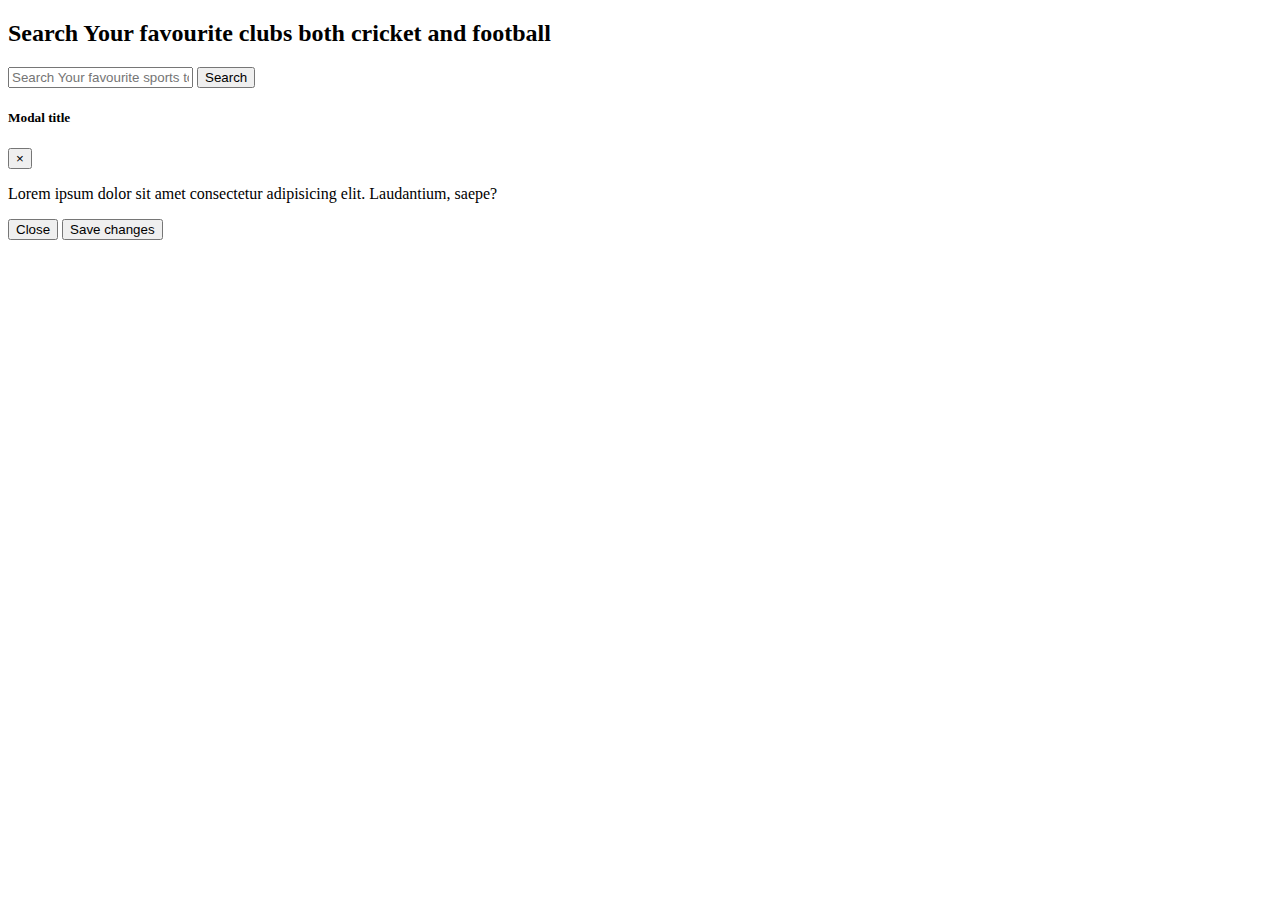
<file: index.html>
<!DOCTYPE html>
<html lang="en">
<head>
  <meta charset="UTF-8">
  <meta http-equiv="X-UA-Compatible" content="IE=edge">
  <meta name="viewport" content="width=device-width, initial-scale=1.0">
  <title>Clubs infomation</title>
  <!-- Bootstrap cdn -->
  <link href="https://cdn.jsdelivr.net/npm/bootstrap@5.1.0/dist/css/bootstrap.min.css" rel="stylesheet" integrity="sha384-KyZXEAg3QhqLMpG8r+8fhAXLRk2vvoC2f3B09zVXn8CA5QIVfZOJ3BCsw2P0p/We" crossorigin="anonymous">
  <!-- custom css -->
  <link rel="stylesheet" href="css/main.css">
</head>
<body>
  
  <h2 class="text-center mt-5">Search Your favourite clubs both cricket and football</h2>

  <!-- input box -->
  <div class="input-group mb-3 w-50 mx-auto py-5">
    <input type="text" id="inputClub" class="form-control" placeholder="Search Your favourite sports to know it's details">
    <button id="btnInfo" class="btn btn-outline-secondary" type="button">Search</button>
  </div>

  <section id="sportsCentre" class="row">
  </section>



  <section id="modal-section">
    <!-- Show Club detials with modal -->
    <div class="modal fade" id="exampleModal" tabindex="-1" role="dialog" aria-labelledby="exampleModalLabel" aria-hidden="true">
      <div class="modal-dialog" role="document">
        <div class="modal-content">
          <div class="modal-header">
            <h5 class="modal-title" id="exampleModalLabel">Modal title</h5>
            <button type="button" class="close" data-bs-dismiss="modal" aria-label="Close">
              <span aria-hidden="true">&times;</span>
            </button>
          </div>
          <div class="modal-body">
            <p>Lorem ipsum dolor sit amet consectetur adipisicing elit. Laudantium, saepe?</p>
          </div>
          <div class="modal-footer">
            <button type="button" class="btn btn-secondary" data-bs-dismiss="modal">Close</button>
            <button type="button" class="btn btn-primary">Save changes</button>
          </div>
        </div>
      </div>
    </div>
  </section>


  <!-- bootstrap js files -->
  <script src="https://cdn.jsdelivr.net/npm/bootstrap@5.1.0/dist/js/bootstrap.bundle.min.js" integrity="sha384-U1DAWAznBHeqEIlVSCgzq+c9gqGAJn5c/t99JyeKa9xxaYpSvHU5awsuZVVFIhvj" crossorigin="anonymous"></script>
  <script src="js/main.js"></script>
</body>
</html>
</file>
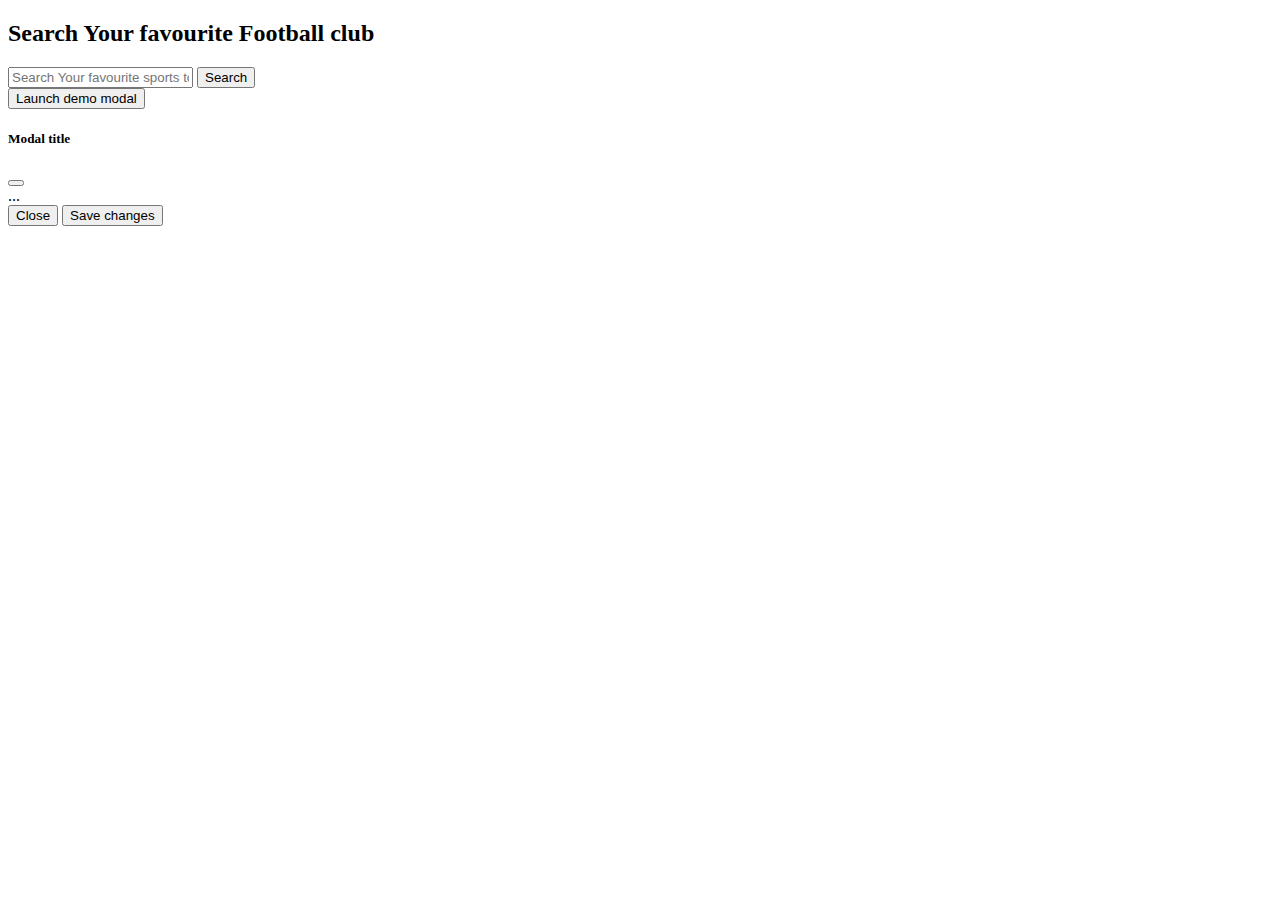
<file: demo.html>
<!DOCTYPE html>
<html lang="en">
<head>
  <meta charset="UTF-8">
  <meta http-equiv="X-UA-Compatible" content="IE=edge">
  <meta name="viewport" content="width=device-width, initial-scale=1.0">
  <title>The sports Db website</title>
  <!-- Bootstrap cdn -->
  <link href="https://cdn.jsdelivr.net/npm/bootstrap@5.1.0/dist/css/bootstrap.min.css" rel="stylesheet" integrity="sha384-KyZXEAg3QhqLMpG8r+8fhAXLRk2vvoC2f3B09zVXn8CA5QIVfZOJ3BCsw2P0p/We" crossorigin="anonymous">
</head>
<body>
  
  <h2 class="text-center">Search Your favourite Football club</h2>

  <div class="input-group mb-3 w-50 mx-auto py-5">
    <input type="text" id="inputClub" class="form-control" placeholder="Search Your favourite sports to know it's details">
    <button id="btnInfo" class="btn btn-outline-secondary" type="button">Search</button>
  </div>

  <!-- Button trigger modal -->
<button type="button" class="btn btn-primary" data-bs-toggle="modal" data-bs-target="#exampleModal">
  Launch demo modal
</button>

<!-- Modal -->
<div class="modal fade" id="exampleModal" tabindex="-1" aria-labelledby="exampleModalLabel" aria-hidden="true">
  <div class="modal-dialog">
    <div class="modal-content">
      <div class="modal-header">
        <h5 class="modal-title" id="exampleModalLabel">Modal title</h5>
        <button type="button" class="btn-close" data-bs-dismiss="modal" aria-label="Close"></button>
      </div>
      <div class="modal-body">
        ...
      </div>
      <div class="modal-footer">
        <button type="button" class="btn btn-secondary" data-bs-dismiss="modal">Close</button>
        <button type="button" class="btn btn-primary">Save changes</button>
      </div>
    </div>
  </div>
</div>


  <!-- bootstrap js files -->
  <script src="https://cdn.jsdelivr.net/npm/bootstrap@5.1.0/dist/js/bootstrap.bundle.min.js" integrity="sha384-U1DAWAznBHeqEIlVSCgzq+c9gqGAJn5c/t99JyeKa9xxaYpSvHU5awsuZVVFIhvj" crossorigin="anonymous"></script>
  <script src="js/main.js"></script>
</body>
</html>
</file>
<file: css/main.css>
.card-sec
{
  border: 5px solid black;
  background: lightblue;
  border-radius: 10px;
  width: 40%;
  margin: auto;
  cursor: pointer;
  text-align: center;
  padding: 10px 0;
}
</file>
